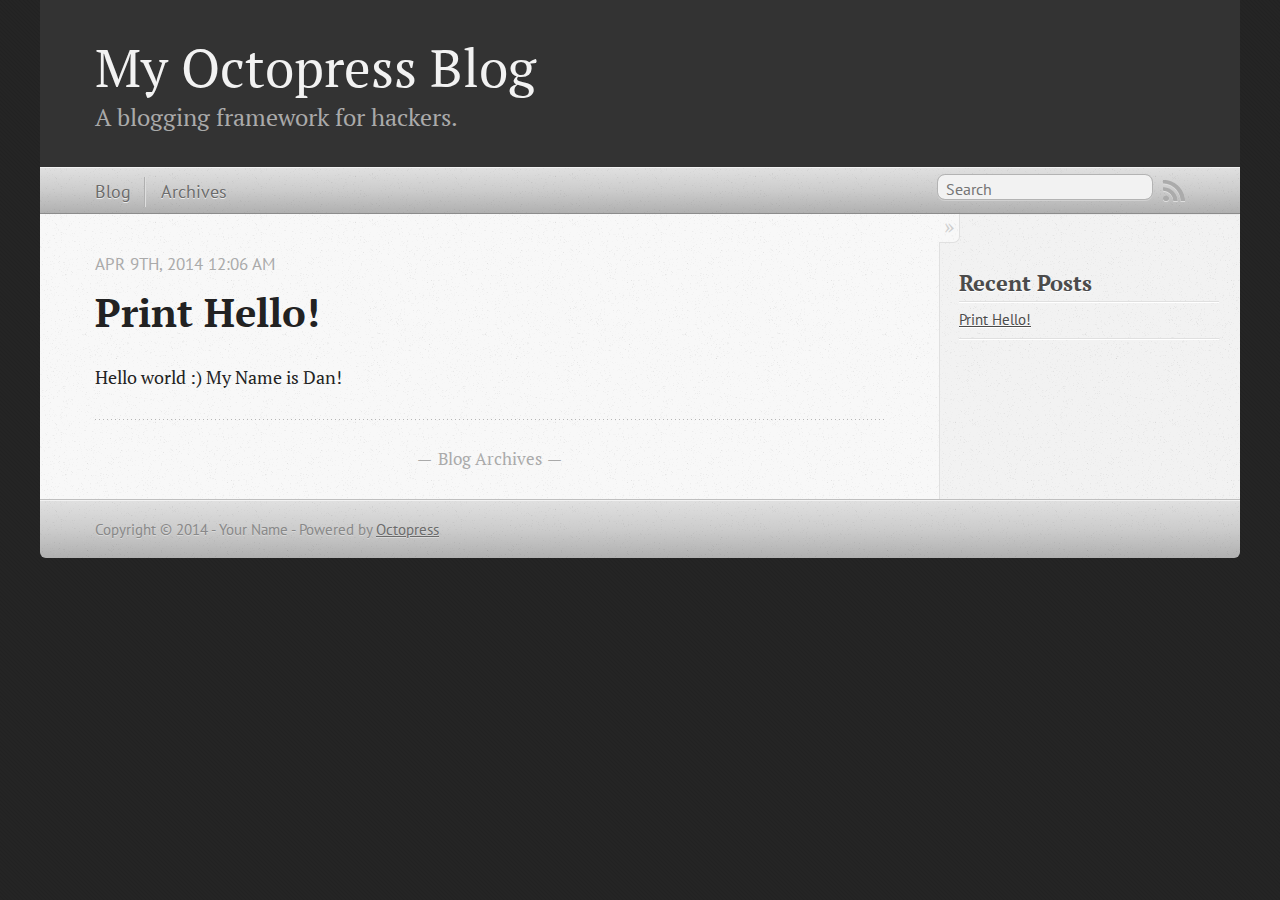
<file: index.html>
<!DOCTYPE html>
<!--[if IEMobile 7 ]><html class="no-js iem7"><![endif]-->
<!--[if lt IE 9]><html class="no-js lte-ie8"><![endif]-->
<!--[if (gt IE 8)|(gt IEMobile 7)|!(IEMobile)|!(IE)]><!--><html class="no-js" lang="en"><!--<![endif]-->
<head>
  <meta charset="utf-8">
  <title>My Octopress Blog</title>
  <meta name="author" content="Your Name">

  
  <meta name="description" content="Hello world :) My Name is Dan!
">
  

  <!-- http://t.co/dKP3o1e -->
  <meta name="HandheldFriendly" content="True">
  <meta name="MobileOptimized" content="320">
  <meta name="viewport" content="width=device-width, initial-scale=1">

  
  <link rel="canonical" href="http://dancsiqueira.github.io">
  <link href="/favicon.png" rel="icon">
  <link href="/stylesheets/screen.css" media="screen, projection" rel="stylesheet" type="text/css">
  <link href="/atom.xml" rel="alternate" title="My Octopress Blog" type="application/atom+xml">
  <script src="/javascripts/modernizr-2.0.js"></script>
  <script src="//ajax.googleapis.com/ajax/libs/jquery/1.9.1/jquery.min.js"></script>
  <script>!window.jQuery && document.write(unescape('%3Cscript src="./javascripts/libs/jquery.min.js"%3E%3C/script%3E'))</script>
  <script src="/javascripts/octopress.js" type="text/javascript"></script>
  <!--Fonts from Google"s Web font directory at http://google.com/webfonts -->
<link href="//fonts.googleapis.com/css?family=PT+Serif:regular,italic,bold,bolditalic" rel="stylesheet" type="text/css">
<link href="//fonts.googleapis.com/css?family=PT+Sans:regular,italic,bold,bolditalic" rel="stylesheet" type="text/css">

  

</head>

<body   >
  <header role="banner"><hgroup>
  <h1><a href="/">My Octopress Blog</a></h1>
  
    <h2>A blogging framework for hackers.</h2>
  
</hgroup>

</header>
  <nav role="navigation"><ul class="subscription" data-subscription="rss">
  <li><a href="/atom.xml" rel="subscribe-rss" title="subscribe via RSS">RSS</a></li>
  
</ul>
  
<form action="https://www.google.com/search" method="get">
  <fieldset role="search">
    <input type="hidden" name="q" value="site:dancsiqueira.github.io" />
    <input class="search" type="text" name="q" results="0" placeholder="Search"/>
  </fieldset>
</form>
  
<ul class="main-navigation">
  <li><a href="/">Blog</a></li>
  <li><a href="/blog/archives">Archives</a></li>
</ul>

</nav>
  <div id="main">
    <div id="content">
      <div class="blog-index">
  
  
  
    <article>
      
  <header>
    
      <h1 class="entry-title"><a href="/blog/2014/04/09/print-hello/">Print Hello!</a></h1>
    
    
      <p class="meta">
        




<time class='entry-date' datetime='2014-04-09T00:06:05-03:00'><span class='date'><span class='date-month'>Apr</span> <span class='date-day'>9</span><span class='date-suffix'>th</span>, <span class='date-year'>2014</span></span> <span class='time'>12:06 am</span></time>
        
      </p>
    
  </header>


  <div class="entry-content"><p>Hello world :) My Name is Dan!</p>
</div>
  
  


    </article>
  
  <div class="pagination">
    
    <a href="/blog/archives">Blog Archives</a>
    
  </div>
</div>
<aside class="sidebar">
  
    <section>
  <h1>Recent Posts</h1>
  <ul id="recent_posts">
    
      <li class="post">
        <a href="/blog/2014/04/09/print-hello/">Print Hello!</a>
      </li>
    
  </ul>
</section>





  
</aside>

    </div>
  </div>
  <footer role="contentinfo"><p>
  Copyright &copy; 2014 - Your Name -
  <span class="credit">Powered by <a href="http://octopress.org">Octopress</a></span>
</p>

</footer>
  







  <script type="text/javascript">
    (function(){
      var twitterWidgets = document.createElement('script');
      twitterWidgets.type = 'text/javascript';
      twitterWidgets.async = true;
      twitterWidgets.src = '//platform.twitter.com/widgets.js';
      document.getElementsByTagName('head')[0].appendChild(twitterWidgets);
    })();
  </script>





</body>
</html>
</file>
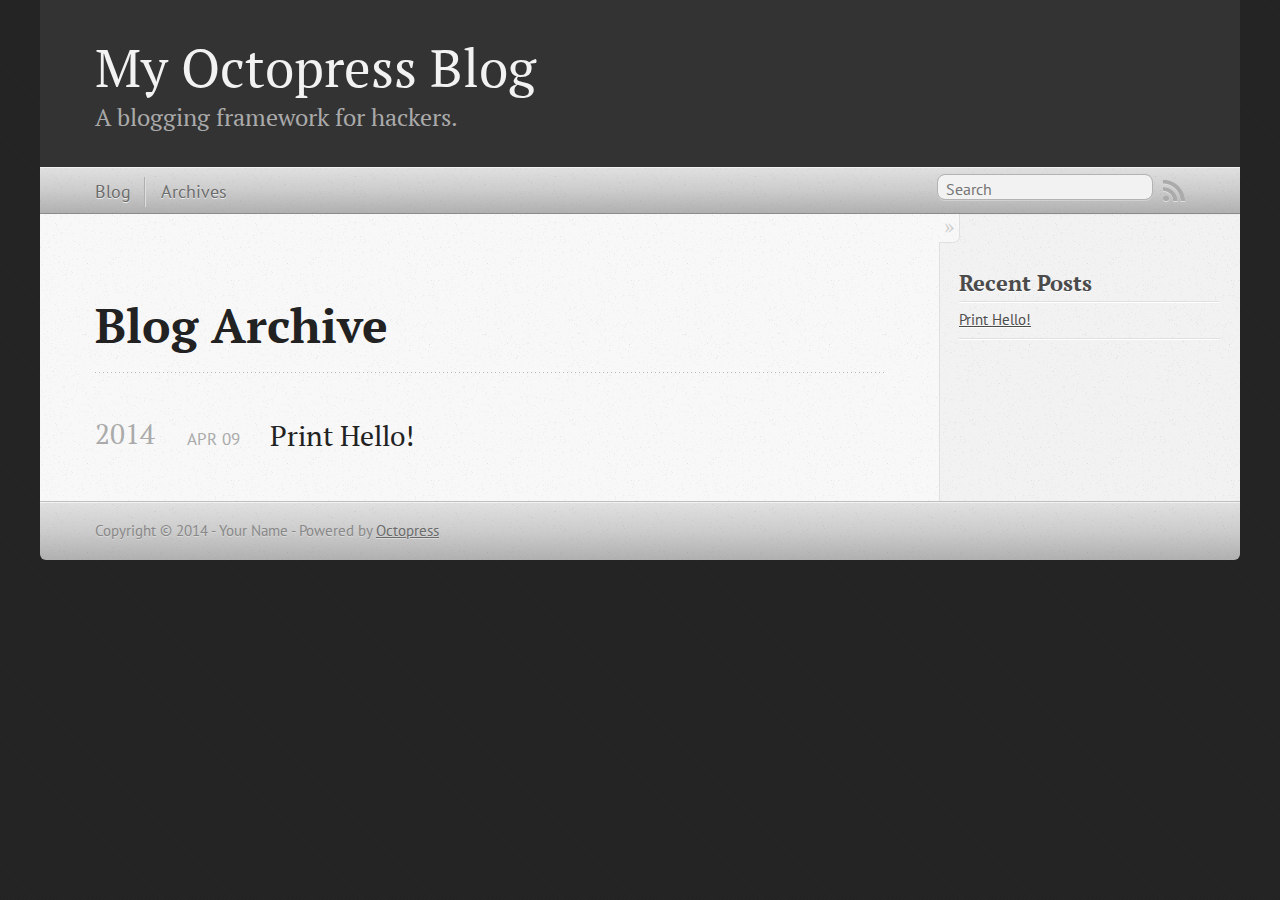
<file: blog/archives/index.html>
<!DOCTYPE html>
<!--[if IEMobile 7 ]><html class="no-js iem7"><![endif]-->
<!--[if lt IE 9]><html class="no-js lte-ie8"><![endif]-->
<!--[if (gt IE 8)|(gt IEMobile 7)|!(IEMobile)|!(IE)]><!--><html class="no-js" lang="en"><!--<![endif]-->
<head>
  <meta charset="utf-8">
  <title>Blog Archive - My Octopress Blog</title>
  <meta name="author" content="Your Name">

  
  <meta name="description" content=" Blog Archive 2014 Print Hello!
Apr 09 2014 Recent Posts Print Hello! ">
  

  <!-- http://t.co/dKP3o1e -->
  <meta name="HandheldFriendly" content="True">
  <meta name="MobileOptimized" content="320">
  <meta name="viewport" content="width=device-width, initial-scale=1">

  
  <link rel="canonical" href="http://dancsiqueira.github.io/blog/archives">
  <link href="/favicon.png" rel="icon">
  <link href="/stylesheets/screen.css" media="screen, projection" rel="stylesheet" type="text/css">
  <link href="/atom.xml" rel="alternate" title="My Octopress Blog" type="application/atom+xml">
  <script src="/javascripts/modernizr-2.0.js"></script>
  <script src="//ajax.googleapis.com/ajax/libs/jquery/1.9.1/jquery.min.js"></script>
  <script>!window.jQuery && document.write(unescape('%3Cscript src="./javascripts/libs/jquery.min.js"%3E%3C/script%3E'))</script>
  <script src="/javascripts/octopress.js" type="text/javascript"></script>
  <!--Fonts from Google"s Web font directory at http://google.com/webfonts -->
<link href="//fonts.googleapis.com/css?family=PT+Serif:regular,italic,bold,bolditalic" rel="stylesheet" type="text/css">
<link href="//fonts.googleapis.com/css?family=PT+Sans:regular,italic,bold,bolditalic" rel="stylesheet" type="text/css">

  

</head>

<body   >
  <header role="banner"><hgroup>
  <h1><a href="/">My Octopress Blog</a></h1>
  
    <h2>A blogging framework for hackers.</h2>
  
</hgroup>

</header>
  <nav role="navigation"><ul class="subscription" data-subscription="rss">
  <li><a href="/atom.xml" rel="subscribe-rss" title="subscribe via RSS">RSS</a></li>
  
</ul>
  
<form action="https://www.google.com/search" method="get">
  <fieldset role="search">
    <input type="hidden" name="q" value="site:dancsiqueira.github.io" />
    <input class="search" type="text" name="q" results="0" placeholder="Search"/>
  </fieldset>
</form>
  
<ul class="main-navigation">
  <li><a href="/">Blog</a></li>
  <li><a href="/blog/archives">Archives</a></li>
</ul>

</nav>
  <div id="main">
    <div id="content">
      <div>
<article role="article">
  
  <header>
    <h1 class="entry-title">Blog Archive</h1>
    
  </header>
  
  <div id="blog-archives">



  
  <h2>2014</h2>

<article>
  
<h1><a href="/blog/2014/04/09/print-hello/">Print Hello!</a></h1>
<time datetime="2014-04-09T00:06:05-03:00" pubdate><span class='month'>Apr</span> <span class='day'>09</span> <span class='year'>2014</span></time>


</article>

</div>

  
</article>

</div>

<aside class="sidebar">
  
    <section>
  <h1>Recent Posts</h1>
  <ul id="recent_posts">
    
      <li class="post">
        <a href="/blog/2014/04/09/print-hello/">Print Hello!</a>
      </li>
    
  </ul>
</section>





  
</aside>


    </div>
  </div>
  <footer role="contentinfo"><p>
  Copyright &copy; 2014 - Your Name -
  <span class="credit">Powered by <a href="http://octopress.org">Octopress</a></span>
</p>

</footer>
  







  <script type="text/javascript">
    (function(){
      var twitterWidgets = document.createElement('script');
      twitterWidgets.type = 'text/javascript';
      twitterWidgets.async = true;
      twitterWidgets.src = '//platform.twitter.com/widgets.js';
      document.getElementsByTagName('head')[0].appendChild(twitterWidgets);
    })();
  </script>





</body>
</html>
</file>
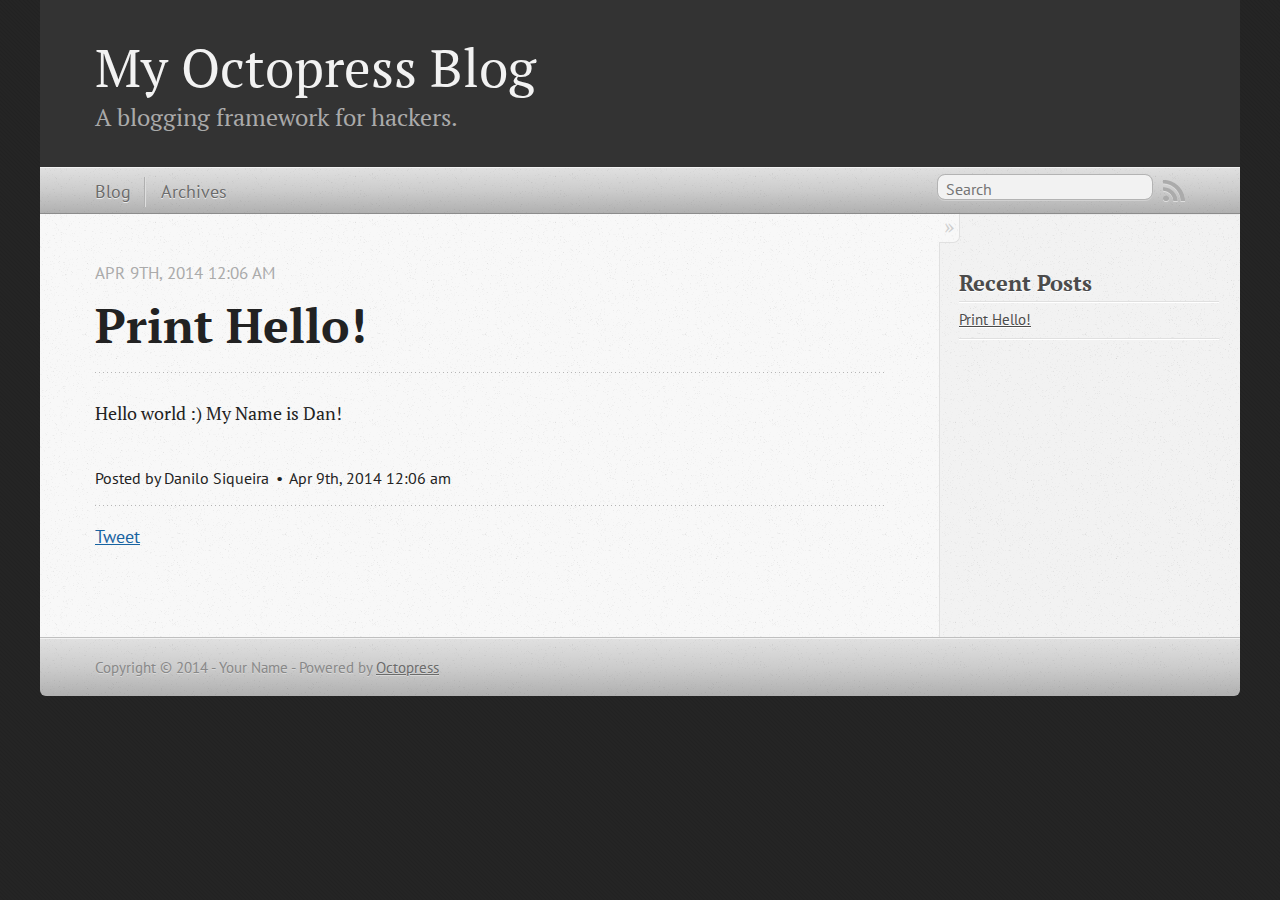
<file: blog/2014/04/09/print-hello/index.html>
<!DOCTYPE html>
<!--[if IEMobile 7 ]><html class="no-js iem7"><![endif]-->
<!--[if lt IE 9]><html class="no-js lte-ie8"><![endif]-->
<!--[if (gt IE 8)|(gt IEMobile 7)|!(IEMobile)|!(IE)]><!--><html class="no-js" lang="en"><!--<![endif]-->
<head>
  <meta charset="utf-8">
  <title>Print Hello! - My Octopress Blog</title>
  <meta name="author" content="Your Name">

  
  <meta name="description" content="Hello world :) My Name is Dan!
">
  

  <!-- http://t.co/dKP3o1e -->
  <meta name="HandheldFriendly" content="True">
  <meta name="MobileOptimized" content="320">
  <meta name="viewport" content="width=device-width, initial-scale=1">

  
  <link rel="canonical" href="http://dancsiqueira.github.io/blog/2014/04/09/print-hello">
  <link href="/favicon.png" rel="icon">
  <link href="/stylesheets/screen.css" media="screen, projection" rel="stylesheet" type="text/css">
  <link href="/atom.xml" rel="alternate" title="My Octopress Blog" type="application/atom+xml">
  <script src="/javascripts/modernizr-2.0.js"></script>
  <script src="//ajax.googleapis.com/ajax/libs/jquery/1.9.1/jquery.min.js"></script>
  <script>!window.jQuery && document.write(unescape('%3Cscript src="./javascripts/libs/jquery.min.js"%3E%3C/script%3E'))</script>
  <script src="/javascripts/octopress.js" type="text/javascript"></script>
  <!--Fonts from Google"s Web font directory at http://google.com/webfonts -->
<link href="//fonts.googleapis.com/css?family=PT+Serif:regular,italic,bold,bolditalic" rel="stylesheet" type="text/css">
<link href="//fonts.googleapis.com/css?family=PT+Sans:regular,italic,bold,bolditalic" rel="stylesheet" type="text/css">

  

</head>

<body   >
  <header role="banner"><hgroup>
  <h1><a href="/">My Octopress Blog</a></h1>
  
    <h2>A blogging framework for hackers.</h2>
  
</hgroup>

</header>
  <nav role="navigation"><ul class="subscription" data-subscription="rss">
  <li><a href="/atom.xml" rel="subscribe-rss" title="subscribe via RSS">RSS</a></li>
  
</ul>
  
<form action="https://www.google.com/search" method="get">
  <fieldset role="search">
    <input type="hidden" name="q" value="site:dancsiqueira.github.io" />
    <input class="search" type="text" name="q" results="0" placeholder="Search"/>
  </fieldset>
</form>
  
<ul class="main-navigation">
  <li><a href="/">Blog</a></li>
  <li><a href="/blog/archives">Archives</a></li>
</ul>

</nav>
  <div id="main">
    <div id="content">
      <div>
<article class="hentry" role="article">
  
  <header>
    
      <h1 class="entry-title">Print Hello!</h1>
    
    
      <p class="meta">
        




<time class='entry-date' datetime='2014-04-09T00:06:05-03:00'><span class='date'><span class='date-month'>Apr</span> <span class='date-day'>9</span><span class='date-suffix'>th</span>, <span class='date-year'>2014</span></span> <span class='time'>12:06 am</span></time>
        
      </p>
    
  </header>


<div class="entry-content"><p>Hello world :) My Name is Dan!</p>
</div>


  <footer>
    <p class="meta">
      
  

<span class="byline author vcard">Posted by <span class="fn">Danilo Siqueira</span></span>

      




<time class='entry-date' datetime='2014-04-09T00:06:05-03:00'><span class='date'><span class='date-month'>Apr</span> <span class='date-day'>9</span><span class='date-suffix'>th</span>, <span class='date-year'>2014</span></span> <span class='time'>12:06 am</span></time>
      


    </p>
    
      <div class="sharing">
  
  <a href="//twitter.com/share" class="twitter-share-button" data-url="http://dancsiqueira.github.io/blog/2014/04/09/print-hello/" data-via="" data-counturl="http://dancsiqueira.github.io/blog/2014/04/09/print-hello/" >Tweet</a>
  
  
  
</div>

    
    <p class="meta">
      
      
    </p>
  </footer>
</article>

</div>

<aside class="sidebar">
  
    <section>
  <h1>Recent Posts</h1>
  <ul id="recent_posts">
    
      <li class="post">
        <a href="/blog/2014/04/09/print-hello/">Print Hello!</a>
      </li>
    
  </ul>
</section>





  
</aside>


    </div>
  </div>
  <footer role="contentinfo"><p>
  Copyright &copy; 2014 - Your Name -
  <span class="credit">Powered by <a href="http://octopress.org">Octopress</a></span>
</p>

</footer>
  







  <script type="text/javascript">
    (function(){
      var twitterWidgets = document.createElement('script');
      twitterWidgets.type = 'text/javascript';
      twitterWidgets.async = true;
      twitterWidgets.src = '//platform.twitter.com/widgets.js';
      document.getElementsByTagName('head')[0].appendChild(twitterWidgets);
    })();
  </script>





</body>
</html>
</file>
<file: stylesheets/screen.css>
html,body,div,span,applet,object,iframe,h1,h2,h3,h4,h5,h6,p,blockquote,pre,a,abbr,acronym,address,big,cite,code,del,dfn,em,img,ins,kbd,q,s,samp,small,strike,strong,sub,sup,tt,var,b,u,i,center,dl,dt,dd,ol,ul,li,fieldset,form,label,legend,table,caption,tbody,tfoot,thead,tr,th,td,article,aside,canvas,details,embed,figure,figcaption,footer,header,hgroup,menu,nav,output,ruby,section,summary,time,mark,audio,video{margin:0;padding:0;border:0;font:inherit;font-size:100%;vertical-align:baseline}html{line-height:1}ol,ul{list-style:none}table{border-collapse:collapse;border-spacing:0}caption,th,td{text-align:left;font-weight:normal;vertical-align:middle}q,blockquote{quotes:none}q:before,q:after,blockquote:before,blockquote:after{content:"";content:none}a img{border:none}article,aside,details,figcaption,figure,footer,header,hgroup,menu,nav,section,summary{display:block}a{color:#1863a1}a:visited{color:#751590}a:focus{color:#0181eb}a:hover{color:#0181eb}a:active{color:#01579f}aside.sidebar a{color:#222}aside.sidebar a:focus{color:#0181eb}aside.sidebar a:hover{color:#0181eb}aside.sidebar a:active{color:#01579f}a{-webkit-transition:color 0.3s;-moz-transition:color 0.3s;-o-transition:color 0.3s;transition:color 0.3s}html{background:#252525 url('/images/line-tile.png?1410831757') top left}body>div{background:#f2f2f2 url('/images/noise.png?1410831757') top left;border-bottom:1px solid #bfbfbf}body>div>div{background:#f8f8f8 url('/images/noise.png?1410831757') top left;border-right:1px solid #e0e0e0}.heading,body>header h1,h1,h2,h3,h4,h5,h6{font-family:"PT Serif","Georgia","Helvetica Neue",Arial,sans-serif}.sans,body>header h2,article header p.meta,article>footer,#content .blog-index footer,html .gist .gist-file .gist-meta,#blog-archives a.category,#blog-archives time,aside.sidebar section,body>footer{font-family:"PT Sans","Helvetica Neue",Arial,sans-serif}.serif,body,#content .blog-index a[rel=full-article]{font-family:"PT Serif",Georgia,Times,"Times New Roman",serif}.mono,pre,code,tt,p code,li code{font-family:Menlo,Monaco,"Andale Mono","lucida console","Courier New",monospace}body>header h1{font-size:2.2em;font-family:"PT Serif","Georgia","Helvetica Neue",Arial,sans-serif;font-weight:normal;line-height:1.2em;margin-bottom:0.6667em}body>header h2{font-family:"PT Serif","Georgia","Helvetica Neue",Arial,sans-serif}body{line-height:1.5em;color:#222}h1{font-size:2.2em;line-height:1.2em}@media only screen and (min-width: 992px){body{font-size:1.15em}h1{font-size:2.6em;line-height:1.2em}}h1,h2,h3,h4,h5,h6{text-rendering:optimizelegibility;margin-bottom:1em;font-weight:bold}h2,section h1{font-size:1.5em}h3,section h2,section section h1{font-size:1.3em}h4,section h3,section section h2,section section section h1{font-size:1em}h5,section h4,section section h3{font-size:.9em}h6,section h5,section section h4,section section section h3{font-size:.8em}p,article blockquote,ul,ol{margin-bottom:1.5em}ul{list-style-type:disc}ul ul{list-style-type:circle;margin-bottom:0px}ul ul ul{list-style-type:square;margin-bottom:0px}ol{list-style-type:decimal}ol ol{list-style-type:lower-alpha;margin-bottom:0px}ol ol ol{list-style-type:lower-roman;margin-bottom:0px}ul,ul ul,ul ol,ol,ol ul,ol ol{margin-left:1.3em}ul ul,ul ol,ol ul,ol ol{margin-bottom:0em}strong{font-weight:bold}em{font-style:italic}sup,sub{font-size:0.75em;position:relative;display:inline-block;padding:0 .2em;line-height:.8em}sup{top:-.5em}sub{bottom:-.5em}a[rev='footnote']{font-size:.75em;padding:0 .3em;line-height:1}q{font-style:italic}q:before{content:"\201C"}q:after{content:"\201D"}em,dfn{font-style:italic}strong,dfn{font-weight:bold}del,s{text-decoration:line-through}abbr,acronym{border-bottom:1px dotted;cursor:help}hr{margin-bottom:0.2em}small{font-size:.8em}big{font-size:1.2em}article blockquote{font-style:italic;position:relative;font-size:1.2em;line-height:1.5em;padding-left:1em;border-left:4px solid rgba(170,170,170,0.5)}article blockquote cite{font-style:italic}article blockquote cite a{color:#aaa !important;word-wrap:break-word}article blockquote cite:before{content:'\2014';padding-right:.3em;padding-left:.3em;color:#aaa}@media only screen and (min-width: 992px){article blockquote{padding-left:1.5em;border-left-width:4px}}.pullquote-right:before,.pullquote-left:before{padding:0;border:none;content:attr(data-pullquote);float:right;width:45%;margin:.5em 0 1em 1.5em;position:relative;top:7px;font-size:1.4em;line-height:1.45em}.pullquote-left:before{float:left;margin:.5em 1.5em 1em 0}.force-wrap,article a,aside.sidebar a{white-space:-moz-pre-wrap;white-space:-pre-wrap;white-space:-o-pre-wrap;white-space:pre-wrap;word-wrap:break-word}.group,body>header,body>nav,body>footer,body #content>article,body #content>div>article,body #content>div>section,body div.pagination,aside.sidebar,#main,#content,.sidebar{*zoom:1}.group:after,body>header:after,body>nav:after,body>footer:after,body #content>article:after,body #content>div>section:after,body div.pagination:after,#main:after,#content:after,.sidebar:after{content:"";display:table;clear:both}body{-webkit-text-size-adjust:none;max-width:1200px;position:relative;margin:0 auto}body>header,body>nav,body>footer,body #content>article,body #content>div>article,body #content>div>section{padding-left:18px;padding-right:18px}@media only screen and (min-width: 480px){body>header,body>nav,body>footer,body #content>article,body #content>div>article,body #content>div>section{padding-left:25px;padding-right:25px}}@media only screen and (min-width: 768px){body>header,body>nav,body>footer,body #content>article,body #content>div>article,body #content>div>section{padding-left:35px;padding-right:35px}}@media only screen and (min-width: 992px){body>header,body>nav,body>footer,body #content>article,body #content>div>article,body #content>div>section{padding-left:55px;padding-right:55px}}body div.pagination{margin-left:18px;margin-right:18px}@media only screen and (min-width: 480px){body div.pagination{margin-left:25px;margin-right:25px}}@media only screen and (min-width: 768px){body div.pagination{margin-left:35px;margin-right:35px}}@media only screen and (min-width: 992px){body div.pagination{margin-left:55px;margin-right:55px}}body>header{font-size:1em;padding-top:1.5em;padding-bottom:1.5em}#content{overflow:hidden}#content>div,#content>article{width:100%}aside.sidebar{float:none;padding:0 18px 1px;background-color:#f7f7f7;border-top:1px solid #e0e0e0}.flex-content,article img,article video,article .flash-video,aside.sidebar img{max-width:100%;height:auto}.basic-alignment.left,article img.left,article video.left,article .left.flash-video,aside.sidebar img.left{float:left;margin-right:1.5em}.basic-alignment.right,article img.right,article video.right,article .right.flash-video,aside.sidebar img.right{float:right;margin-left:1.5em}.basic-alignment.center,article img.center,article video.center,article .center.flash-video,aside.sidebar img.center{display:block;margin:0 auto 1.5em}.basic-alignment.left,article img.left,article video.left,article .left.flash-video,aside.sidebar img.left,.basic-alignment.right,article img.right,article video.right,article .right.flash-video,aside.sidebar img.right{margin-bottom:.8em}.toggle-sidebar,.no-sidebar .toggle-sidebar{display:none}@media only screen and (min-width: 750px){body.sidebar-footer aside.sidebar{float:none;width:auto;clear:left;margin:0;padding:0 35px 1px;background-color:#f7f7f7;border-top:1px solid #eaeaea}body.sidebar-footer aside.sidebar section.odd,body.sidebar-footer aside.sidebar section.even{float:left;width:48%}body.sidebar-footer aside.sidebar section.odd{margin-left:0}body.sidebar-footer aside.sidebar section.even{margin-left:4%}body.sidebar-footer aside.sidebar.thirds section{width:30%;margin-left:5%}body.sidebar-footer aside.sidebar.thirds section.first{margin-left:0;clear:both}}body.sidebar-footer #content{margin-right:0px}body.sidebar-footer .toggle-sidebar{display:none}@media only screen and (min-width: 550px){body>header{font-size:1em}}@media only screen and (min-width: 750px){aside.sidebar{float:none;width:auto;clear:left;margin:0;padding:0 35px 1px;background-color:#f7f7f7;border-top:1px solid #eaeaea}aside.sidebar section.odd,aside.sidebar section.even{float:left;width:48%}aside.sidebar section.odd{margin-left:0}aside.sidebar section.even{margin-left:4%}aside.sidebar.thirds section{width:30%;margin-left:5%}aside.sidebar.thirds section.first{margin-left:0;clear:both}}@media only screen and (min-width: 768px){body{-webkit-text-size-adjust:auto}body>header{font-size:1.2em}#main{padding:0;margin:0 auto}#content{overflow:visible;margin-right:240px;position:relative}.no-sidebar #content{margin-right:0;border-right:0}.collapse-sidebar #content{margin-right:20px}#content>div,#content>article{padding-top:17.5px;padding-bottom:17.5px;float:left}aside.sidebar{width:210px;padding:0 15px 15px;background:none;clear:none;float:left;margin:0 -100% 0 0}aside.sidebar section{width:auto;margin-left:0}aside.sidebar section.odd,aside.sidebar section.even{float:none;width:auto;margin-left:0}.collapse-sidebar aside.sidebar{float:none;width:auto;clear:left;margin:0;padding:0 35px 1px;background-color:#f7f7f7;border-top:1px solid #eaeaea}.collapse-sidebar aside.sidebar section.odd,.collapse-sidebar aside.sidebar section.even{float:left;width:48%}.collapse-sidebar aside.sidebar section.odd{margin-left:0}.collapse-sidebar aside.sidebar section.even{margin-left:4%}.collapse-sidebar aside.sidebar.thirds section{width:30%;margin-left:5%}.collapse-sidebar aside.sidebar.thirds section.first{margin-left:0;clear:both}}@media only screen and (min-width: 992px){body>header{font-size:1.3em}#content{margin-right:300px}#content>div,#content>article{padding-top:27.5px;padding-bottom:27.5px}aside.sidebar{width:260px;padding:1.2em 20px 20px}.collapse-sidebar aside.sidebar{padding-left:55px;padding-right:55px}}@media only screen and (min-width: 768px){ul,ol{margin-left:0}}body>header{background:#333}body>header h1{display:inline-block;margin:0}body>header h1 a,body>header h1 a:visited,body>header h1 a:hover{color:#f2f2f2;text-decoration:none}body>header h2{margin:.2em 0 0;font-size:1em;color:#aaa;font-weight:normal}body>nav{position:relative;background-color:#ccc;background:url('/images/noise.png?1410831757'),-webkit-gradient(linear, 50% 0%, 50% 100%, color-stop(0%, #e0e0e0), color-stop(50%, #cccccc), color-stop(100%, #b0b0b0));background:url('/images/noise.png?1410831757'),-webkit-linear-gradient(#e0e0e0,#cccccc,#b0b0b0);background:url('/images/noise.png?1410831757'),-moz-linear-gradient(#e0e0e0,#cccccc,#b0b0b0);background:url('/images/noise.png?1410831757'),-o-linear-gradient(#e0e0e0,#cccccc,#b0b0b0);background:url('/images/noise.png?1410831757'),linear-gradient(#e0e0e0,#cccccc,#b0b0b0);border-top:1px solid #f2f2f2;border-bottom:1px solid #8c8c8c;padding-top:.35em;padding-bottom:.35em}body>nav form{-webkit-background-clip:padding;-moz-background-clip:padding;background-clip:padding-box;margin:0;padding:0}body>nav form .search{padding:.3em .5em 0;font-size:.85em;font-family:"PT Sans","Helvetica Neue",Arial,sans-serif;line-height:1.1em;width:95%;-webkit-border-radius:0.5em;-moz-border-radius:0.5em;-ms-border-radius:0.5em;-o-border-radius:0.5em;border-radius:0.5em;-webkit-background-clip:padding;-moz-background-clip:padding;background-clip:padding-box;-webkit-box-shadow:#d1d1d1 0 1px;-moz-box-shadow:#d1d1d1 0 1px;box-shadow:#d1d1d1 0 1px;background-color:#f2f2f2;border:1px solid #b3b3b3;color:#888}body>nav form .search:focus{color:#444;border-color:#80b1df;-webkit-box-shadow:#80b1df 0 0 4px,#80b1df 0 0 3px inset;-moz-box-shadow:#80b1df 0 0 4px,#80b1df 0 0 3px inset;box-shadow:#80b1df 0 0 4px,#80b1df 0 0 3px inset;background-color:#fff;outline:none}body>nav fieldset[role=search]{float:right;width:48%}body>nav fieldset.mobile-nav{float:left;width:48%}body>nav fieldset.mobile-nav select{width:100%;font-size:.8em;border:1px solid #888}body>nav ul{display:none}@media only screen and (min-width: 550px){body>nav{font-size:.9em}body>nav ul{margin:0;padding:0;border:0;overflow:hidden;*zoom:1;float:left;display:block;padding-top:.15em}body>nav ul li{list-style-image:none;list-style-type:none;margin-left:0;white-space:nowrap;display:inline;float:left;padding-left:0;padding-right:0}body>nav ul li:first-child,body>nav ul li.first{padding-left:0}body>nav ul li:last-child{padding-right:0}body>nav ul li.last{padding-right:0}body>nav ul.subscription{margin-left:.8em;float:right}body>nav ul.subscription li:last-child a{padding-right:0}body>nav ul li{margin:0}body>nav a{color:#6b6b6b;font-family:"PT Sans","Helvetica Neue",Arial,sans-serif;text-shadow:#ebebeb 0 1px;float:left;text-decoration:none;font-size:1.1em;padding:.1em 0;line-height:1.5em}body>nav a:visited{color:#6b6b6b}body>nav a:hover{color:#2b2b2b}body>nav li+li{border-left:1px solid #b0b0b0;margin-left:.8em}body>nav li+li a{padding-left:.8em;border-left:1px solid #dedede}body>nav form{float:right;text-align:left;padding-left:.8em;width:175px}body>nav form .search{width:93%;font-size:.95em;line-height:1.2em}body>nav ul[data-subscription$=email]+form{width:97px}body>nav ul[data-subscription$=email]+form .search{width:91%}body>nav fieldset.mobile-nav{display:none}body>nav fieldset[role=search]{width:99%}}@media only screen and (min-width: 992px){body>nav form{width:215px}body>nav ul[data-subscription$=email]+form{width:147px}}.no-placeholder body>nav .search{background:#f2f2f2 url('/images/search.png?1410831757') 0.3em 0.25em no-repeat;text-indent:1.3em}@media only screen and (min-width: 550px){.maskImage body>nav ul[data-subscription$=email]+form{width:123px}}@media only screen and (min-width: 992px){.maskImage body>nav ul[data-subscription$=email]+form{width:173px}}.maskImage ul.subscription{position:relative;top:.2em}.maskImage ul.subscription li,.maskImage ul.subscription a{border:0;padding:0}.maskImage a[rel=subscribe-rss]{position:relative;top:0px;text-indent:-999999em;background-color:#dedede;border:0;padding:0}.maskImage a[rel=subscribe-rss],.maskImage a[rel=subscribe-rss]:after{-webkit-mask-image:url('/images/rss.png?1410831757');-moz-mask-image:url('/images/rss.png?1410831757');-ms-mask-image:url('/images/rss.png?1410831757');-o-mask-image:url('/images/rss.png?1410831757');mask-image:url('/images/rss.png?1410831757');-webkit-mask-repeat:no-repeat;-moz-mask-repeat:no-repeat;-ms-mask-repeat:no-repeat;-o-mask-repeat:no-repeat;mask-repeat:no-repeat;width:22px;height:22px}.maskImage a[rel=subscribe-rss]:after{content:"";position:absolute;top:-1px;left:0;background-color:#ababab}.maskImage a[rel=subscribe-rss]:hover:after{background-color:#9e9e9e}.maskImage a[rel=subscribe-email]{position:relative;top:0px;text-indent:-999999em;background-color:#dedede;border:0;padding:0}.maskImage a[rel=subscribe-email],.maskImage a[rel=subscribe-email]:after{-webkit-mask-image:url('/images/email.png?1410831757');-moz-mask-image:url('/images/email.png?1410831757');-ms-mask-image:url('/images/email.png?1410831757');-o-mask-image:url('/images/email.png?1410831757');mask-image:url('/images/email.png?1410831757');-webkit-mask-repeat:no-repeat;-moz-mask-repeat:no-repeat;-ms-mask-repeat:no-repeat;-o-mask-repeat:no-repeat;mask-repeat:no-repeat;width:28px;height:22px}.maskImage a[rel=subscribe-email]:after{content:"";position:absolute;top:-1px;left:0;background-color:#ababab}.maskImage a[rel=subscribe-email]:hover:after{background-color:#9e9e9e}article{padding-top:1em}article header{position:relative;padding-top:2em;padding-bottom:1em;margin-bottom:1em;background:url('[data-uri]') bottom left repeat-x}article header h1{margin:0}article header h1 a{text-decoration:none}article header h1 a:hover{text-decoration:underline}article header p{font-size:.9em;color:#aaa;margin:0}article header p.meta{text-transform:uppercase;position:absolute;top:0}@media only screen and (min-width: 768px){article header{margin-bottom:1.5em;padding-bottom:1em;background:url('[data-uri]') bottom left repeat-x}}article h2{padding-top:0.8em;background:url('[data-uri]') top left repeat-x}.entry-content article h2:first-child,article header+h2{padding-top:0}article h2:first-child,article header+h2{background:none}article .feature{padding-top:.5em;margin-bottom:1em;padding-bottom:1em;background:url('[data-uri]') bottom left repeat-x;font-size:2.0em;font-style:italic;line-height:1.3em}article img,article video,article .flash-video{-webkit-border-radius:0.3em;-moz-border-radius:0.3em;-ms-border-radius:0.3em;-o-border-radius:0.3em;border-radius:0.3em;-webkit-box-shadow:rgba(0,0,0,0.15) 0 1px 4px;-moz-box-shadow:rgba(0,0,0,0.15) 0 1px 4px;box-shadow:rgba(0,0,0,0.15) 0 1px 4px;-webkit-box-sizing:border-box;-moz-box-sizing:border-box;box-sizing:border-box;border:#fff 0.5em solid}article video,article .flash-video{margin:0 auto 1.5em}article video{display:block;width:100%}article .flash-video>div{position:relative;display:block;padding-bottom:56.25%;padding-top:1px;height:0;overflow:hidden}article .flash-video>div iframe,article .flash-video>div object,article .flash-video>div embed{position:absolute;top:0;left:0;width:100%;height:100%}article>footer{padding-bottom:2.5em;margin-top:2em}article>footer p.meta{margin-bottom:.8em;font-size:.85em;clear:both;overflow:hidden}.blog-index article+article{background:url('[data-uri]') top left repeat-x}#content .blog-index{padding-top:0;padding-bottom:0}#content .blog-index article{padding-top:2em}#content .blog-index article header{background:none;padding-bottom:0}#content .blog-index article h1{font-size:2.2em}#content .blog-index article h1 a{color:inherit}#content .blog-index article h1 a:hover{color:#0181eb}#content .blog-index a[rel=full-article]{background:#ebebeb;display:inline-block;padding:.4em .8em;margin-right:.5em;text-decoration:none;color:#666;-webkit-transition:background-color 0.5s;-moz-transition:background-color 0.5s;-o-transition:background-color 0.5s;transition:background-color 0.5s}#content .blog-index a[rel=full-article]:hover{background:#0181eb;text-shadow:none;color:#f8f8f8}#content .blog-index footer{margin-top:1em}.separator,article>footer .byline+time:before,article>footer time+time:before,article>footer .comments:before,article>footer .byline ~ .categories:before{content:"\2022 ";padding:0 .4em 0 .2em;display:inline-block}#content div.pagination{text-align:center;font-size:.95em;position:relative;background:url('[data-uri]') top left repeat-x;padding-top:1.5em;padding-bottom:1.5em}#content div.pagination a{text-decoration:none;color:#aaa}#content div.pagination a.prev{position:absolute;left:0}#content div.pagination a.next{position:absolute;right:0}#content div.pagination a:hover{color:#0181eb}#content div.pagination a[href*=archive]:before,#content div.pagination a[href*=archive]:after{content:'\2014';padding:0 .3em}p.meta+.sharing{padding-top:1em;padding-left:0;background:url('[data-uri]') top left repeat-x}#fb-root{display:none}.highlight,html .gist .gist-file .gist-syntax .gist-highlight{border:1px solid #05232b !important}.highlight table td.code,html .gist .gist-file .gist-syntax .gist-highlight table td.code{width:100%}.highlight .line-numbers,html .gist .gist-file .gist-syntax .highlight .line_numbers{text-align:right;font-size:13px;line-height:1.45em;background:#073642 url('/images/noise.png?1410831757') top left !important;border-right:1px solid #00232c !important;-webkit-box-shadow:#083e4b -1px 0 inset;-moz-box-shadow:#083e4b -1px 0 inset;box-shadow:#083e4b -1px 0 inset;text-shadow:#021014 0 -1px;padding:.8em !important;-webkit-border-radius:0;-moz-border-radius:0;-ms-border-radius:0;-o-border-radius:0;border-radius:0}.highlight .line-numbers span,html .gist .gist-file .gist-syntax .highlight .line_numbers span{color:#586e75 !important}figure.code,.gist-file,pre{-webkit-box-shadow:rgba(0,0,0,0.06) 0 0 10px;-moz-box-shadow:rgba(0,0,0,0.06) 0 0 10px;box-shadow:rgba(0,0,0,0.06) 0 0 10px}figure.code .highlight pre,.gist-file .highlight pre,pre .highlight pre{-webkit-box-shadow:none;-moz-box-shadow:none;box-shadow:none}.gist .highlight *::-moz-selection,figure.code .highlight *::-moz-selection{background:#386774;color:inherit;text-shadow:#002b36 0 1px}.gist .highlight *::-webkit-selection,figure.code .highlight *::-webkit-selection{background:#386774;color:inherit;text-shadow:#002b36 0 1px}.gist .highlight *::selection,figure.code .highlight *::selection{background:#386774;color:inherit;text-shadow:#002b36 0 1px}html .gist .gist-file{margin-bottom:1.8em;position:relative;border:none;padding-top:26px !important}html .gist .gist-file .highlight{margin-bottom:0}html .gist .gist-file .gist-syntax{border-bottom:0 !important;background:none !important}html .gist .gist-file .gist-syntax .gist-highlight{background:#002b36 !important}html .gist .gist-file .gist-syntax .highlight pre{padding:0}html .gist .gist-file .gist-meta{padding:.6em 0.8em;border:1px solid #083e4b !important;color:#586e75;font-size:.7em !important;background:#073642 url('/images/noise.png?1410831757') top left;line-height:1.5em}html .gist .gist-file .gist-meta a{color:#75878b !important;text-decoration:none}html .gist .gist-file .gist-meta a:hover{text-decoration:underline}html .gist .gist-file .gist-meta a:hover{color:#93a1a1 !important}html .gist .gist-file .gist-meta a[href*='#file']{position:absolute;top:0;left:0;right:-10px;color:#474747 !important}html .gist .gist-file .gist-meta a[href*='#file']:hover{color:#1863a1 !important}html .gist .gist-file .gist-meta a[href*=raw]{top:.4em}pre{background:#002b36 url('/images/noise.png?1410831757') top left;-webkit-border-radius:0.4em;-moz-border-radius:0.4em;-ms-border-radius:0.4em;-o-border-radius:0.4em;border-radius:0.4em;border:1px solid #05232b;line-height:1.45em;font-size:13px;margin-bottom:2.1em;padding:.8em 1em;color:#93a1a1;overflow:auto}h3.filename+pre{-moz-border-radius-topleft:0px;-webkit-border-top-left-radius:0px;border-top-left-radius:0px;-moz-border-radius-topright:0px;-webkit-border-top-right-radius:0px;border-top-right-radius:0px}p code,li code{display:inline-block;white-space:no-wrap;background:#fff;font-size:.8em;line-height:1.5em;color:#555;border:1px solid #ddd;-webkit-border-radius:0.4em;-moz-border-radius:0.4em;-ms-border-radius:0.4em;-o-border-radius:0.4em;border-radius:0.4em;padding:0 .3em;margin:-1px 0}p pre code,li pre code{font-size:1em !important;background:none;border:none}.pre-code,html .gist .gist-file .gist-syntax .highlight pre,.highlight code{font-family:Menlo,Monaco,"Andale Mono","lucida console","Courier New",monospace !important;overflow:scroll;overflow-y:hidden;display:block;padding:.8em;overflow-x:auto;line-height:1.45em;background:#002b36 url('/images/noise.png?1410831757') top left !important;color:#93a1a1 !important}.pre-code span,html .gist .gist-file .gist-syntax .highlight pre span,.highlight code span{color:#93a1a1 !important}.pre-code span,html .gist .gist-file .gist-syntax .highlight pre span,.highlight code span{font-style:normal !important;font-weight:normal !important}.pre-code .c,html .gist .gist-file .gist-syntax .highlight pre .c,.highlight code .c{color:#586e75 !important;font-style:italic !important}.pre-code .cm,html .gist .gist-file .gist-syntax .highlight pre .cm,.highlight code .cm{color:#586e75 !important;font-style:italic !important}.pre-code .cp,html .gist .gist-file .gist-syntax .highlight pre .cp,.highlight code .cp{color:#586e75 !important;font-style:italic !important}.pre-code .c1,html .gist .gist-file .gist-syntax .highlight pre .c1,.highlight code .c1{color:#586e75 !important;font-style:italic !important}.pre-code .cs,html .gist .gist-file .gist-syntax .highlight pre .cs,.highlight code .cs{color:#586e75 !important;font-weight:bold !important;font-style:italic !important}.pre-code .err,html .gist .gist-file .gist-syntax .highlight pre .err,.highlight code .err{color:#dc322f !important;background:none !important}.pre-code .k,html .gist .gist-file .gist-syntax .highlight pre .k,.highlight code .k{color:#cb4b16 !important}.pre-code .o,html .gist .gist-file .gist-syntax .highlight pre .o,.highlight code .o{color:#93a1a1 !important;font-weight:bold !important}.pre-code .p,html .gist .gist-file .gist-syntax .highlight pre .p,.highlight code .p{color:#93a1a1 !important}.pre-code .ow,html .gist .gist-file .gist-syntax .highlight pre .ow,.highlight code .ow{color:#2aa198 !important;font-weight:bold !important}.pre-code .gd,html .gist .gist-file .gist-syntax .highlight pre .gd,.highlight code .gd{color:#93a1a1 !important;background-color:#372c34 !important;display:inline-block}.pre-code .gd .x,html .gist .gist-file .gist-syntax .highlight pre .gd .x,.highlight code .gd .x{color:#93a1a1 !important;background-color:#4d2d33 !important;display:inline-block}.pre-code .ge,html .gist .gist-file .gist-syntax .highlight pre .ge,.highlight code .ge{color:#93a1a1 !important;font-style:italic !important}.pre-code .gh,html .gist .gist-file .gist-syntax .highlight pre .gh,.highlight code .gh{color:#586e75 !important}.pre-code .gi,html .gist .gist-file .gist-syntax .highlight pre .gi,.highlight code .gi{color:#93a1a1 !important;background-color:#1a412b !important;display:inline-block}.pre-code .gi .x,html .gist .gist-file .gist-syntax .highlight pre .gi .x,.highlight code .gi .x{color:#93a1a1 !important;background-color:#355720 !important;display:inline-block}.pre-code .gs,html .gist .gist-file .gist-syntax .highlight pre .gs,.highlight code .gs{color:#93a1a1 !important;font-weight:bold !important}.pre-code .gu,html .gist .gist-file .gist-syntax .highlight pre .gu,.highlight code .gu{color:#6c71c4 !important}.pre-code .kc,html .gist .gist-file .gist-syntax .highlight pre .kc,.highlight code .kc{color:#859900 !important;font-weight:bold !important}.pre-code .kd,html .gist .gist-file .gist-syntax .highlight pre .kd,.highlight code .kd{color:#268bd2 !important}.pre-code .kp,html .gist .gist-file .gist-syntax .highlight pre .kp,.highlight code .kp{color:#cb4b16 !important;font-weight:bold !important}.pre-code .kr,html .gist .gist-file .gist-syntax .highlight pre .kr,.highlight code .kr{color:#d33682 !important;font-weight:bold !important}.pre-code .kt,html .gist .gist-file .gist-syntax .highlight pre .kt,.highlight code .kt{color:#2aa198 !important}.pre-code .n,html .gist .gist-file .gist-syntax .highlight pre .n,.highlight code .n{color:#268bd2 !important}.pre-code .na,html .gist .gist-file .gist-syntax .highlight pre .na,.highlight code .na{color:#268bd2 !important}.pre-code .nb,html .gist .gist-file .gist-syntax .highlight pre .nb,.highlight code .nb{color:#859900 !important}.pre-code .nc,html .gist .gist-file .gist-syntax .highlight pre .nc,.highlight code .nc{color:#d33682 !important}.pre-code .no,html .gist .gist-file .gist-syntax .highlight pre .no,.highlight code .no{color:#b58900 !important}.pre-code .nl,html .gist .gist-file .gist-syntax .highlight pre .nl,.highlight code .nl{color:#859900 !important}.pre-code .ne,html .gist .gist-file .gist-syntax .highlight pre .ne,.highlight code .ne{color:#268bd2 !important;font-weight:bold !important}.pre-code .nf,html .gist .gist-file .gist-syntax .highlight pre .nf,.highlight code .nf{color:#268bd2 !important;font-weight:bold !important}.pre-code .nn,html .gist .gist-file .gist-syntax .highlight pre .nn,.highlight code .nn{color:#b58900 !important}.pre-code .nt,html .gist .gist-file .gist-syntax .highlight pre .nt,.highlight code .nt{color:#268bd2 !important;font-weight:bold !important}.pre-code .nx,html .gist .gist-file .gist-syntax .highlight pre .nx,.highlight code .nx{color:#b58900 !important}.pre-code .vg,html .gist .gist-file .gist-syntax .highlight pre .vg,.highlight code .vg{color:#268bd2 !important}.pre-code .vi,html .gist .gist-file .gist-syntax .highlight pre .vi,.highlight code .vi{color:#268bd2 !important}.pre-code .nv,html .gist .gist-file .gist-syntax .highlight pre .nv,.highlight code .nv{color:#268bd2 !important}.pre-code .mf,html .gist .gist-file .gist-syntax .highlight pre .mf,.highlight code .mf{color:#2aa198 !important}.pre-code .m,html .gist .gist-file .gist-syntax .highlight pre .m,.highlight code .m{color:#2aa198 !important}.pre-code .mh,html .gist .gist-file .gist-syntax .highlight pre .mh,.highlight code .mh{color:#2aa198 !important}.pre-code .mi,html .gist .gist-file .gist-syntax .highlight pre .mi,.highlight code .mi{color:#2aa198 !important}.pre-code .s,html .gist .gist-file .gist-syntax .highlight pre .s,.highlight code .s{color:#2aa198 !important}.pre-code .sd,html .gist .gist-file .gist-syntax .highlight pre .sd,.highlight code .sd{color:#2aa198 !important}.pre-code .s2,html .gist .gist-file .gist-syntax .highlight pre .s2,.highlight code .s2{color:#2aa198 !important}.pre-code .se,html .gist .gist-file .gist-syntax .highlight pre .se,.highlight code .se{color:#dc322f !important}.pre-code .si,html .gist .gist-file .gist-syntax .highlight pre .si,.highlight code .si{color:#268bd2 !important}.pre-code .sr,html .gist .gist-file .gist-syntax .highlight pre .sr,.highlight code .sr{color:#2aa198 !important}.pre-code .s1,html .gist .gist-file .gist-syntax .highlight pre .s1,.highlight code .s1{color:#2aa198 !important}.pre-code div .gd,html .gist .gist-file .gist-syntax .highlight pre div .gd,.highlight code div .gd,.pre-code div .gd .x,html .gist .gist-file .gist-syntax .highlight pre div .gd .x,.highlight code div .gd .x,.pre-code div .gi,html .gist .gist-file .gist-syntax .highlight pre div .gi,.highlight code div .gi,.pre-code div .gi .x,html .gist .gist-file .gist-syntax .highlight pre div .gi .x,.highlight code div .gi .x{display:inline-block;width:100%}.highlight,.gist-highlight{margin-bottom:1.8em;background:#002b36;overflow-y:hidden;overflow-x:auto}.highlight pre,.gist-highlight pre{background:none;-webkit-border-radius:0px;-moz-border-radius:0px;-ms-border-radius:0px;-o-border-radius:0px;border-radius:0px;border:none;padding:0;margin-bottom:0}pre::-webkit-scrollbar,.highlight::-webkit-scrollbar,.gist-highlight::-webkit-scrollbar{height:.5em;background:rgba(255,255,255,0.15)}pre::-webkit-scrollbar-thumb:horizontal,.highlight::-webkit-scrollbar-thumb:horizontal,.gist-highlight::-webkit-scrollbar-thumb:horizontal{background:rgba(255,255,255,0.2);-webkit-border-radius:4px;border-radius:4px}.highlight code{background:#000}figure.code{background:none;padding:0;border:0;margin-bottom:1.5em}figure.code pre{margin-bottom:0}figure.code figcaption{position:relative}figure.code .highlight{margin-bottom:0}.code-title,html .gist .gist-file .gist-meta a[href*='#file'],h3.filename,figure.code figcaption{text-align:center;font-size:13px;line-height:2em;text-shadow:#cbcccc 0 1px 0;color:#474747;font-weight:normal;margin-bottom:0;-moz-border-radius-topleft:5px;-webkit-border-top-left-radius:5px;border-top-left-radius:5px;-moz-border-radius-topright:5px;-webkit-border-top-right-radius:5px;border-top-right-radius:5px;font-family:"Helvetica Neue", Arial, "Lucida Grande", "Lucida Sans Unicode", Lucida, sans-serif;background:#aaa url('/images/code_bg.png?1410831757') top repeat-x;border:1px solid #565656;border-top-color:#cbcbcb;border-left-color:#a5a5a5;border-right-color:#a5a5a5;border-bottom:0}.download-source,html .gist .gist-file .gist-meta a[href*=raw],figure.code figcaption a{position:absolute;right:.8em;text-decoration:none;color:#666 !important;z-index:1;font-size:13px;text-shadow:#cbcccc 0 1px 0;padding-left:3em}.download-source:hover,html .gist .gist-file .gist-meta a[href*=raw]:hover,figure.code figcaption a:hover{text-decoration:underline}#archive #content>div,#archive #content>div>article{padding-top:0}#blog-archives{color:#aaa}#blog-archives article{padding:1em 0 1em;position:relative;background:url('[data-uri]') bottom left repeat-x}#blog-archives article:last-child{background:none}#blog-archives article footer{padding:0;margin:0}#blog-archives h1{color:#222;margin-bottom:.3em}#blog-archives h2{display:none}#blog-archives h1{font-size:1.5em}#blog-archives h1 a{text-decoration:none;color:inherit;font-weight:normal;display:inline-block}#blog-archives h1 a:hover{text-decoration:underline}#blog-archives h1 a:hover{color:#0181eb}#blog-archives a.category,#blog-archives time{color:#aaa}#blog-archives .entry-content{display:none}#blog-archives time{font-size:.9em;line-height:1.2em}#blog-archives time .month,#blog-archives time .day{display:inline-block}#blog-archives time .month{text-transform:uppercase}#blog-archives p{margin-bottom:1em}#blog-archives a,#blog-archives .entry-content a{color:inherit}#blog-archives a:hover,#blog-archives .entry-content a:hover{color:#0181eb}#blog-archives a:hover{color:#0181eb}@media only screen and (min-width: 550px){#blog-archives article{margin-left:5em}#blog-archives h2{margin-bottom:.3em;font-weight:normal;display:inline-block;position:relative;top:-1px;float:left}#blog-archives h2:first-child{padding-top:.75em}#blog-archives time{position:absolute;text-align:right;left:0em;top:1.8em}#blog-archives .year{display:none}#blog-archives article{padding-left:4.5em;padding-bottom:.7em}#blog-archives a.category{line-height:1.1em}}#content>.category article{margin-left:0;padding-left:6.8em}#content>.category .year{display:inline}.side-shadow-border,aside.sidebar section h1,aside.sidebar li{-webkit-box-shadow:#fff 0 1px;-moz-box-shadow:#fff 0 1px;box-shadow:#fff 0 1px}aside.sidebar{overflow:hidden;color:#4b4b4b;text-shadow:#fff 0 1px}aside.sidebar section{font-size:.8em;line-height:1.4em;margin-bottom:1.5em}aside.sidebar section h1{margin:1.5em 0 0;padding-bottom:.2em;border-bottom:1px solid #e0e0e0}aside.sidebar section h1+p{padding-top:.4em}aside.sidebar img{-webkit-border-radius:0.3em;-moz-border-radius:0.3em;-ms-border-radius:0.3em;-o-border-radius:0.3em;border-radius:0.3em;-webkit-box-shadow:rgba(0,0,0,0.15) 0 1px 4px;-moz-box-shadow:rgba(0,0,0,0.15) 0 1px 4px;box-shadow:rgba(0,0,0,0.15) 0 1px 4px;-webkit-box-sizing:border-box;-moz-box-sizing:border-box;box-sizing:border-box;border:#fff 0.3em solid}aside.sidebar ul{margin-bottom:0.5em;margin-left:0}aside.sidebar li{list-style:none;padding:.5em 0;margin:0;border-bottom:1px solid #e0e0e0}aside.sidebar li p:last-child{margin-bottom:0}aside.sidebar a{color:inherit;-webkit-transition:color 0.5s;-moz-transition:color 0.5s;-o-transition:color 0.5s;transition:color 0.5s}aside.sidebar:hover a{color:#222}aside.sidebar:hover a:hover{color:#0181eb}.aside-alt-link,#pinboard_linkroll .pin-tag{color:#7e7e7e}.aside-alt-link:hover,#pinboard_linkroll .pin-tag:hover{color:#0181eb}@media only screen and (min-width: 768px){.toggle-sidebar{outline:none;position:absolute;right:-10px;top:0;bottom:0;display:inline-block;text-decoration:none;color:#cecece;width:9px;cursor:pointer}.toggle-sidebar:hover{background:#e9e9e9;background:-webkit-gradient(linear, 0% 50%, 100% 50%, color-stop(0%, rgba(224,224,224,0.5)), color-stop(100%, rgba(224,224,224,0)));background:-webkit-linear-gradient(left, rgba(224,224,224,0.5),rgba(224,224,224,0));background:-moz-linear-gradient(left, rgba(224,224,224,0.5),rgba(224,224,224,0));background:-o-linear-gradient(left, rgba(224,224,224,0.5),rgba(224,224,224,0));background:linear-gradient(left, rgba(224,224,224,0.5),rgba(224,224,224,0))}.toggle-sidebar:after{position:absolute;right:-11px;top:0;width:20px;font-size:1.2em;line-height:1.1em;padding-bottom:.15em;-moz-border-radius-bottomright:0.3em;-webkit-border-bottom-right-radius:0.3em;border-bottom-right-radius:0.3em;text-align:center;background:#f8f8f8 url('/images/noise.png?1410831757') top left;border-bottom:1px solid #e0e0e0;border-right:1px solid #e0e0e0;content:"\00BB";text-indent:-1px}.collapse-sidebar .toggle-sidebar{text-indent:0px;right:-20px;width:19px}.collapse-sidebar .toggle-sidebar:hover{background:#e9e9e9}.collapse-sidebar .toggle-sidebar:after{border-left:1px solid #e0e0e0;text-shadow:#fff 0 1px;content:"\00AB";left:0px;right:0;text-align:center;text-indent:0;border:0;border-right-width:0;background:none}}.googleplus h1{-moz-box-shadow:none !important;-webkit-box-shadow:none !important;-o-box-shadow:none !important;box-shadow:none !important;border-bottom:0px none !important}.googleplus a{text-decoration:none;white-space:normal !important;line-height:32px}.googleplus a img{float:left;margin-right:0.5em;border:0 none}.googleplus-hidden{position:absolute;top:-1000em;left:-1000em}#pinboard_linkroll .pin-title,#pinboard_linkroll .pin-description{display:block;margin-bottom:.5em}#pinboard_linkroll .pin-tag{text-decoration:none}#pinboard_linkroll .pin-tag:hover{text-decoration:underline}#pinboard_linkroll .pin-tag:after{content:','}#pinboard_linkroll .pin-tag:last-child:after{content:''}.delicious-posts a.delicious-link{margin-bottom:.5em;display:block}.delicious-posts p{font-size:1em}body>footer{font-size:.8em;color:#888;text-shadow:#d9d9d9 0 1px;background-color:#ccc;background:url('/images/noise.png?1410831757'),-webkit-gradient(linear, 50% 0%, 50% 100%, color-stop(0%, #e0e0e0), color-stop(50%, #cccccc), color-stop(100%, #b0b0b0));background:url('/images/noise.png?1410831757'),-webkit-linear-gradient(#e0e0e0,#cccccc,#b0b0b0);background:url('/images/noise.png?1410831757'),-moz-linear-gradient(#e0e0e0,#cccccc,#b0b0b0);background:url('/images/noise.png?1410831757'),-o-linear-gradient(#e0e0e0,#cccccc,#b0b0b0);background:url('/images/noise.png?1410831757'),linear-gradient(#e0e0e0,#cccccc,#b0b0b0);border-top:1px solid #f2f2f2;position:relative;padding-top:1em;padding-bottom:1em;margin-bottom:3em;-moz-border-radius-bottomleft:0.4em;-webkit-border-bottom-left-radius:0.4em;border-bottom-left-radius:0.4em;-moz-border-radius-bottomright:0.4em;-webkit-border-bottom-right-radius:0.4em;border-bottom-right-radius:0.4em;z-index:1}body>footer a{color:#6b6b6b}body>footer a:visited{color:#6b6b6b}body>footer a:hover{color:#484848}body>footer p:last-child{margin-bottom:0}
</file>
